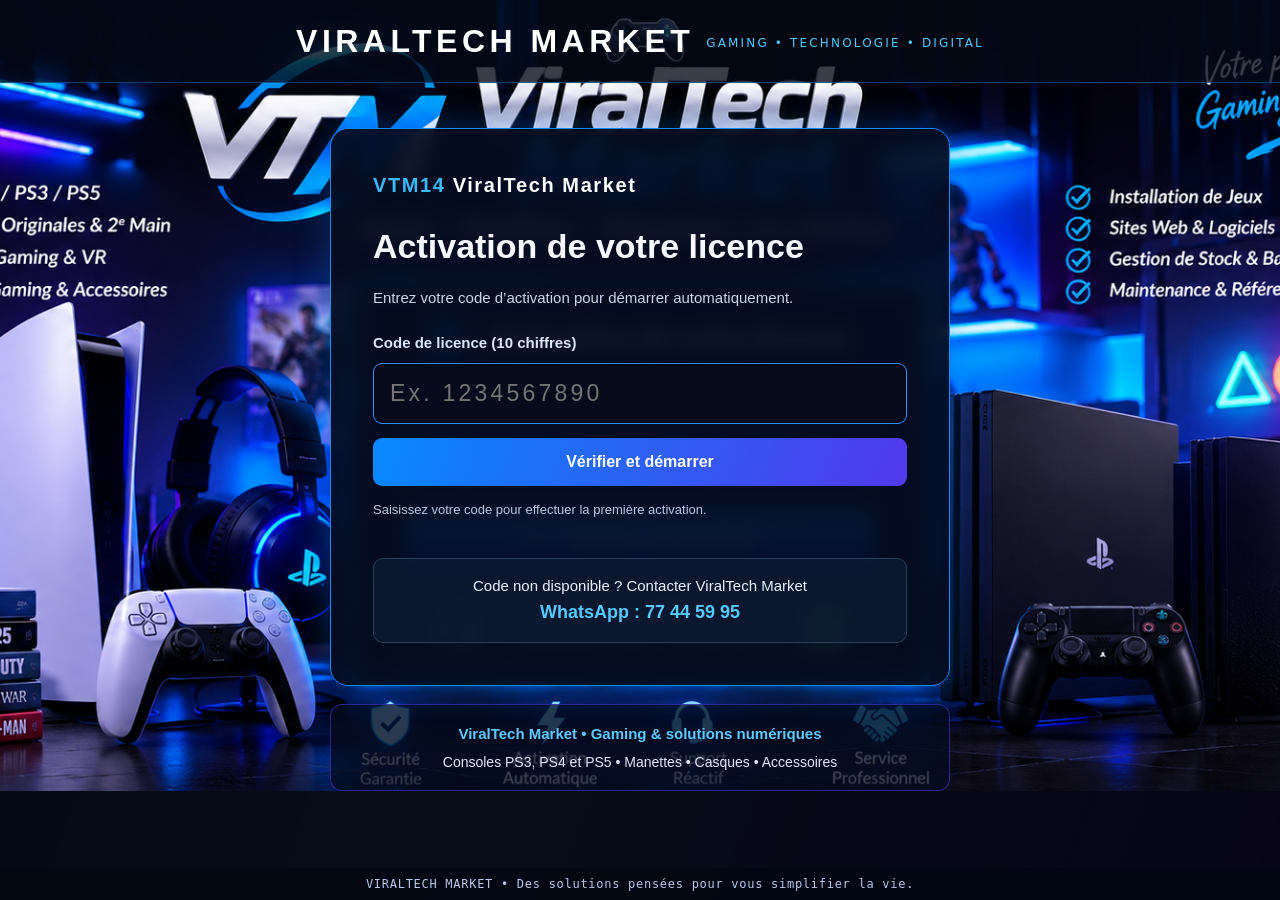
<file: index.html>
<!doctype html>
<html lang="fr" manifest="cache.appcache">
<head>
<meta charset="utf-8"><meta name="viewport" content="width=device-width,initial-scale=1">
<title>ViralTech Market — VTM14</title>
<link rel="stylesheet" href="style.css">
</head>
<body class="vtm-entry">
<header id="brand"><b>VIRALTECH MARKET</b><span class="brand-tag">GAMING • TECHNOLOGIE • DIGITAL</span></header>
<main class="activation-shell">
  <section class="activation-card" id="activationCard">
    <div class="vtm-mark">VTM14 <span>ViralTech Market</span></div>
    <h1>Activation de votre licence</h1>
    <p class="intro">Entrez votre code d’activation pour démarrer automatiquement.</p>
    <form id="licenseForm">
      <label for="licenseCode">Code de licence (10 chiffres)</label>
      <input id="licenseCode" inputmode="numeric" autocomplete="off" maxlength="10" pattern="[0-9]{10}" placeholder="Ex. 1234567890" required>
      <button id="activateBtn" type="submit">Vérifier et démarrer</button>
    </form>
    <p id="licenseStatus" role="status" aria-live="polite">La licence est vérifiée en ligne avant tout chargement.</p>
    <a class="contact" href="https://wa.me/22677445995?text=Bonjour%20ViralTech%20Market%2C%20je%20souhaite%20obtenir%20une%20licence%20VTM14" target="_blank" rel="noopener">Code non disponible ? Contacter ViralTech Market<br><strong>WhatsApp : 77 44 59 95</strong></a>
  </section>
  <section class="marketing" aria-label="Services ViralTech Market">
    <strong id="promoTitle">ViralTech Market • Gaming & solutions numériques</strong>
    <span id="promoText">Consoles PS3, PS4 et PS5 • Manettes • Casques • Accessoires</span>
  </section>
</main>
<footer class="byline">VIRALTECH MARKET • Des solutions pensées pour vous simplifier la vie.</footer>
<script src="launch.js"></script>
<script>
(function () {
  if (!("serviceWorker" in navigator)) return;
  window.addEventListener("load", function () {
    navigator.serviceWorker.register("./service-worker.js").catch(function () {
      /* AppCache remains the fallback for compatible legacy console browsers. */
    });
  });
})();
</script>
</body></html>
</file>
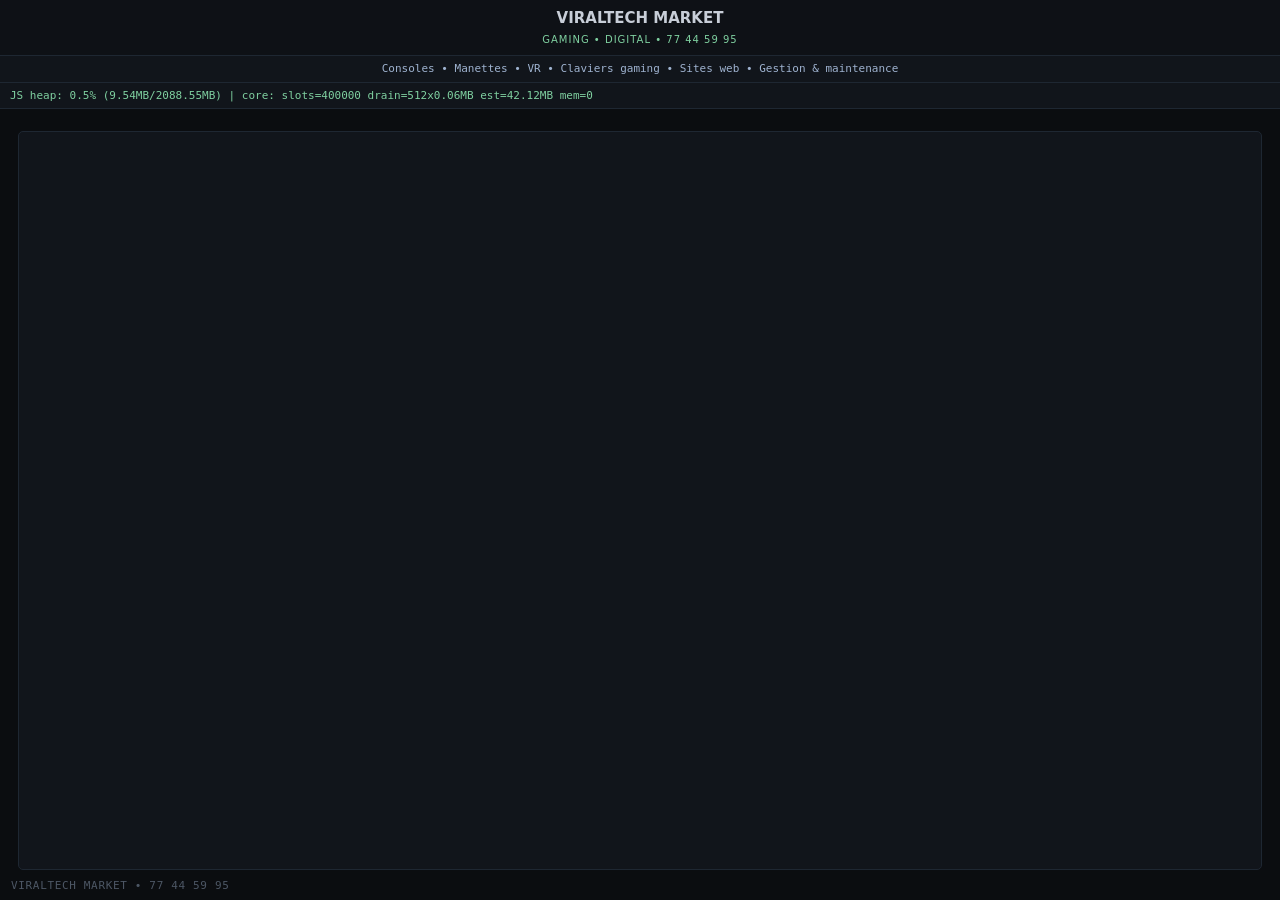
<file: jb.html>
<!doctype html>
<html lang="en" manifest="cache.appcache">
  <head>
    <meta charset="utf-8" />
    <meta name="viewport" content="width=device-width,initial-scale=1" />
    <title>ViralTech Market — VTM14</title>
    <!-- This page carries its own styles and starts its own module, and it
         loads NOTHING else. That duplicates a little of style.css, and it is
         deliberate: every subresource is one more allocation and one more
         timing shift in the process that core.js is about to groom, and this
         exploit is decided by exactly that. The landing page may use the
         shared stylesheet; this one may not. -->
    <style>
      :root {
        --bg: #0b0d10;
        --panel: #0e1116;
        --sunk: #11151b;
        --line: #1e2732;
        --fg: #c8ced8;
        --bright: #e6ebf2;
        --dim: #7c8798;
        --faint: #4d5765;
        --ok: #7fd0a0;
        --bad: #d08a7f;
        --warn: #d8c07f;
        --sans: "Segoe UI", system-ui, sans-serif;
        --mono: Consolas, "DejaVu Sans Mono", monospace;
      }
      * {
        box-sizing: border-box;
      }
      html,
      body {
        margin: 0;
        padding: 0;
        min-height: 100%;
        background: var(--bg);
        color: var(--fg);
        font: 15px/1.45 var(--sans);
      }
      #brand {
        padding: 8px 10px;
        border-bottom: 1px solid var(--line);
        background: var(--panel);
        text-align: center;
      }
      #brand .brand-tag{display:block;color:#7fd0a0;font-size:10px;letter-spacing:.1em;margin-top:3px}\n      #brand b {
        color: var(--bright);
        font-size: 15px;
        font-weight: 700;
        letter-spacing: 0.14em;
      }
      /* The live heap readout sits in the flow under the bar. Nothing here
         scrolls the document itself, so it stays in view without being
         positioned over the wordmark. */
      #ramBox {
        overflow: hidden;
        padding: 5px 10px;
        border-bottom: 1px solid var(--line);
        background: var(--sunk);
        color: var(--ok);
        font: 11px/1.4 var(--mono);
        text-overflow: ellipsis;
        white-space: nowrap;
      }
      /* Running: a spinner under the bar. jb.js switches the body to .done,
         .fail or .log. */
      #spin {
        position: fixed;
        top: calc(50% + 20px);
        left: 50%;
        width: 46px;
        height: 46px;
        margin: -23px 0 0 -23px;
        border: 4px solid var(--line);
        border-top-color: var(--ok);
        border-radius: 50%;
        animation: spin 0.9s linear infinite;
      }
      @keyframes spin {
        to {
          transform: rotate(360deg);
        }
      }
      #msg {
        position: fixed;
        top: 50%;
        left: 0;
        right: 0;
        transform: translateY(-50%);
        display: none;
        text-align: center;
        font-size: 16px;
        letter-spacing: 0.5px;
      }
      #state,
      #out {
        display: none;
      }
      body.done #spin,
      body.fail #spin {
        display: none;
      }
      body.fail #msg {
        display: block;
      }
      body.done #msg {
        display: block;
        color: var(--ok);
        font-weight: 700;
        letter-spacing: 2px;
      }
      /* ?log=1 -- the full step log. Laid out with flex rather than by
         subtracting a header height from 100vh. */
      body.log {
        display: flex;
        flex-direction: column;
        height: 100vh;
      }
      body.log #spin,
      body.log #msg {
        display: none;
      }
      body.log #wrap {
        display: flex;
        flex-direction: column;
        flex: 1;
        min-height: 0;
        padding: 14px 18px 30px;
      }
      body.log #state {
        display: block;
        margin: 0 0 8px;
        font-size: 22px;
        font-weight: 700;
      }
      body.log #out {
        display: block;
        flex: 1;
        min-height: 0;
        overflow-y: auto;
        padding: 10px 12px;
        border: 1px solid var(--line);
        border-radius: 5px;
        background: var(--sunk);
        font: 12px/1.45 var(--mono);
        white-space: pre-wrap;
      }
      /* The retry notice, raised by jb.js when the chain throws or stalls. */
      .notice {
        margin: 1em 0;
        padding: 0.7em 1em;
        border: 2px solid #e66;
        background: #2a1414;
        color: #f99;
        font: 700 20px/1.4 var(--sans);
      }
      .byline {
        position: fixed;
        bottom: 9px;
        left: 11px;
        margin: 0;
        color: var(--faint);
        font: 11px/1 var(--mono);
        letter-spacing: 0.06em;
      }
      .ok {
        color: var(--ok);
      }
      .bad {
        color: var(--bad);
      }
      .warn {
        color: var(--warn);
      }
      code {
        color: #9fb3d0;
      }
    </style>
  </head>
  <body>
    <!-- jb.js owns the body class: .log while the step log is shown, .done or
         .fail once the chain has settled. The ids below are its contract --
         #ramBox, #msg, #state and #out are read by name. -->
    <div id="brand"><b>VIRALTECH MARKET</b><span class="brand-tag">GAMING • DIGITAL • 77 44 59 95</span></div><div id="vtmPromo" style="padding:5px 10px;background:#11151b;color:#9fb3d0;text-align:center;font:11px/1.4 Consolas,monospace;border-bottom:1px solid #1e2732">Consoles • Manettes • VR • Claviers gaming • Sites web • Gestion & maintenance</div>
    <div id="ramBox">RAM: checking...</div>
    <div id="spin"></div>
    <div id="msg">Restart your console</div>
    <div id="wrap">
      <div id="state"></div>
      <div id="out"></div>
    </div>
    <p class="byline">VIRALTECH MARKET • 77 44 59 95</p>
    <script type="module">
      import "./jb.js";
    </script>
  </body>
</html>
</file>
<file: style.css>
/* afterglow -- shared styling for the landing page and the run page.

   The page kind sits on <html> (.landing / .run), never on <body>: jb.js owns
   the body classes .log, .done and .fail and replaces them wholesale, so a
   page-kind class on <body> would not survive the first state change. */

:root {
  --bg: #0b0d10;
  --panel: #0e1116;
  --sunk: #11151b;
  --line: #1e2732;

  --fg: #c8ced8;
  --bright: #e6ebf2;
  --dim: #7c8798;
  --faint: #4d5765;

  --ok: #7fd0a0;
  --bad: #d08a7f;
  --warn: #d8c07f;

  --sans: "Segoe UI", system-ui, sans-serif;
  --mono: Consolas, "DejaVu Sans Mono", monospace;
}

* {
  box-sizing: border-box;
}

html,
body {
  margin: 0;
  padding: 0;
  min-height: 100%;
  background: var(--bg);
  color: var(--fg);
  font: 15px/1.45 var(--sans);
}

/* --- the bar at the top of both pages ----------------------------------- */

#brand {
  padding: 8px 10px;
  border-bottom: 1px solid var(--line);
  background: var(--panel);
  text-align: center;
}

#brand b {
  color: var(--bright);
  font-size: 15px;
  font-weight: 700;
  letter-spacing: 0.14em;
  vertical-align: middle;
}

.byline {
  position: fixed;
  bottom: 9px;
  left: 11px;
  z-index: 9;
  margin: 0;
  color: var(--faint);
  font: 11px/1 var(--mono);
  letter-spacing: 0.06em;
}

/* --- landing page ------------------------------------------------------- */

.shell {
  display: flex;
  align-items: center;
  justify-content: center;
  flex-wrap: wrap;
  gap: 34px;
  min-height: calc(100vh - 38px);
  padding: 28px 20px 46px;
}

.meme {
  width: 260px;
  max-width: 44vw;
  height: auto;
}

.panel {
  width: 300px;
}

.lede {
  margin: 0 0 1.6em;
  color: var(--dim);
  font-size: 13px;
  letter-spacing: 0.04em;
}

.pick {
  margin: 0;
}

.opt {
  display: block;
  margin-bottom: 8px;
  padding: 11px 13px;
  border: 1px solid var(--line);
  border-radius: 5px;
  background: var(--panel);
  cursor: pointer;
}

.opt:hover {
  border-color: #2b3a4c;
}

.opt input {
  margin: 0 9px 0 0;
  vertical-align: middle;
}

.opt span {
  vertical-align: middle;
}

/* The autostart switch is a different kind of choice from the payload
   radios, so it sits apart from them rather than looking like a third one. */
.opt-auto {
  margin-top: 16px;
  border-style: dashed;
  background: none;
  color: var(--dim);
  font-size: 14px;
}

.btn {
  display: block;
  width: 100%;
  margin-top: 16px;
  padding: 0.8em 1.4em;
  border: 1px solid #2f4a3c;
  border-radius: 5px;
  background: #16231d;
  color: var(--ok);
  font: 700 15px/1 var(--sans);
  letter-spacing: 0.1em;
  cursor: pointer;
}

.btn:hover,
.btn:focus {
  border-color: var(--ok);
  outline: none;
}

.count {
  margin: 12px 0 0;
  min-height: 1.2em;
  color: var(--ok);
  font: 12px/1.2 var(--mono);
  letter-spacing: 0.05em;
}

/* --- run page ----------------------------------------------------------- */

/* Running: a spinner under the bar. jb.js switches the body to .done, .fail
   or .log. */
#spin {
  position: fixed;
  top: calc(50% + 20px);
  left: 50%;
  width: 46px;
  height: 46px;
  margin: -23px 0 0 -23px;
  border: 4px solid var(--line);
  border-top-color: var(--ok);
  border-radius: 50%;
  animation: spin 0.9s linear infinite;
}

@keyframes spin {
  to {
    transform: rotate(360deg);
  }
}

#msg {
  position: fixed;
  top: 50%;
  left: 0;
  right: 0;
  transform: translateY(-50%);
  display: none;
  text-align: center;
  font-size: 16px;
  letter-spacing: 0.5px;
}

#wrap {
  padding: 0;
}

#state,
#out {
  display: none;
}

body.done #spin,
body.fail #spin {
  display: none;
}

body.fail #msg {
  display: block;
}

body.done #msg {
  display: block;
  color: var(--ok);
  font-weight: 700;
  letter-spacing: 2px;
}

/* ?log=1 -- the full step log. The column is laid out with flex rather than
   by subtracting the header height from 100vh: the log then keeps filling
   the page whatever the strip above it ends up being. */
body.log {
  display: flex;
  flex-direction: column;
  height: 100vh;
}

body.log #spin,
body.log #msg {
  display: none;
}

body.log #wrap {
  display: flex;
  flex-direction: column;
  flex: 1;
  min-height: 0;
  padding: 14px 18px 30px;
}

body.log #state {
  display: block;
  margin: 0 0 8px;
  font-size: 22px;
  font-weight: 700;
}

body.log #out {
  display: block;
  flex: 1;
  min-height: 0;
  overflow-y: auto;
  padding: 10px 12px;
  border: 1px solid var(--line);
  border-radius: 5px;
  background: var(--sunk);
  font: 12px/1.45 var(--mono);
  white-space: pre-wrap;
}

/* The live heap readout sits in the flow under the bar. Nothing on this page
   scrolls the document itself -- the log has its own scroll box -- so it
   stays in view without being positioned over the wordmark. */
#ramBox {
  overflow: hidden;
  padding: 5px 10px;
  border-bottom: 1px solid var(--line);
  background: var(--sunk);
  color: var(--ok);
  font: 11px/1.4 var(--mono);
  text-overflow: ellipsis;
  white-space: nowrap;
}

/* The retry notice, raised by jb.js when the chain throws or stalls. */
.notice {
  margin: 1em 0;
  padding: 0.7em 1em;
  border: 2px solid #e66;
  background: #2a1414;
  color: #f99;
  font: 700 20px/1.4 var(--sans);
}

.ok {
  color: var(--ok);
}

.bad {
  color: var(--bad);
}

.warn {
  color: var(--warn);
}

code {
  color: #9fb3d0;
}

/* ViralTech Market branding and promotional strip; no numerical countdown is shown. */
#brand{display:flex;align-items:center;justify-content:center;gap:12px;flex-wrap:wrap}
#brand b{color:#fff}
.brand-tag{font:11px/1.3 var(--sans);letter-spacing:.08em;color:var(--ok)}
.promo{margin:0 0 16px;padding:12px 14px;border:1px solid #29384b;border-radius:8px;background:linear-gradient(110deg,#111b2a,#21152a);display:flex;flex-direction:column;gap:4px}
.promo strong{font-size:14px;letter-spacing:.04em;color:#fff}
.promo span{font-size:12px;color:#b7c7df}
.byline{color:#91a3bc}

/* VTM14 ViralTech Market activation experience */
html,body{min-height:100%;margin:0}
body.vtm-entry{background:#07101e url("vtm-gaming-bg.png") center/cover fixed no-repeat;color:#f5f8ff;font-family:Segoe UI,Arial,sans-serif}
body.vtm-entry:before{content:"";position:fixed;inset:0;background:linear-gradient(110deg,rgba(3,9,24,.82),rgba(4,12,32,.55),rgba(7,3,25,.78));z-index:-1}
#brand{padding:18px 20px;text-align:center;background:rgba(3,9,24,.78);border-bottom:1px solid rgba(40,160,255,.35);letter-spacing:.12em}
#brand b{font-size:clamp(20px,3vw,32px);color:#fff}
#brand .brand-tag{display:block;margin-top:5px;color:#50caff;font-size:12px;letter-spacing:.18em}
.activation-shell{width:min(620px,92vw);margin:5vh auto 70px}
.activation-card{padding:clamp(22px,5vw,42px);background:rgba(5,13,32,.92);border:1px solid #168bff;border-radius:18px;box-shadow:0 0 36px rgba(0,132,255,.3);backdrop-filter:blur(10px)}
.vtm-mark{font-weight:900;letter-spacing:.08em;color:#38baff;font-size:20px}.vtm-mark span{color:#fff;font-weight:600}
.activation-card h1{font-size:clamp(23px,4vw,34px);margin:22px 0 8px}
.intro{color:#c9d7ee;margin-bottom:24px}
#licenseForm label{display:block;margin-bottom:9px;color:#d9e8ff;font-weight:600}
#licenseCode{width:100%;padding:16px;border:1px solid #338fff;border-radius:9px;background:#050b1b;color:#fff;font-size:23px;letter-spacing:.14em;outline:none}
#licenseCode:focus{box-shadow:0 0 0 3px rgba(36,145,255,.22)}
#activateBtn{width:100%;margin-top:14px;padding:15px;border:0;border-radius:9px;background:linear-gradient(110deg,#0789ff,#5139ec);color:white;font-size:16px;font-weight:800;cursor:pointer}
#activateBtn:disabled{opacity:.55;cursor:wait}
#licenseStatus{min-height:42px;color:#b9c9e5;font-size:13px;margin:15px 0}
#licenseStatus.error{color:#ffaaa8}#licenseStatus.pending{color:#7dd7ff}
.contact{display:block;padding:15px;text-align:center;border:1px solid #29415f;border-radius:10px;color:#eaf4ff;text-decoration:none;background:rgba(14,30,56,.65);line-height:1.6}
.contact strong{color:#55caff;font-size:18px}
.marketing{margin-top:18px;text-align:center;padding:18px;background:rgba(5,12,30,.78);border:1px solid rgba(91,63,255,.5);border-radius:12px;display:grid;gap:7px}
.marketing strong{color:#60caff}.marketing span{color:#e0e8f8;font-size:14px}
.byline{position:fixed;bottom:0;left:0;right:0;padding:10px;text-align:center;background:rgba(2,7,18,.8);color:#b7c9e8;font-size:12px}
.verified{color:#6ff0b0;font-weight:700}.launch-info{color:#62cfff;min-height:24px}
</file>
